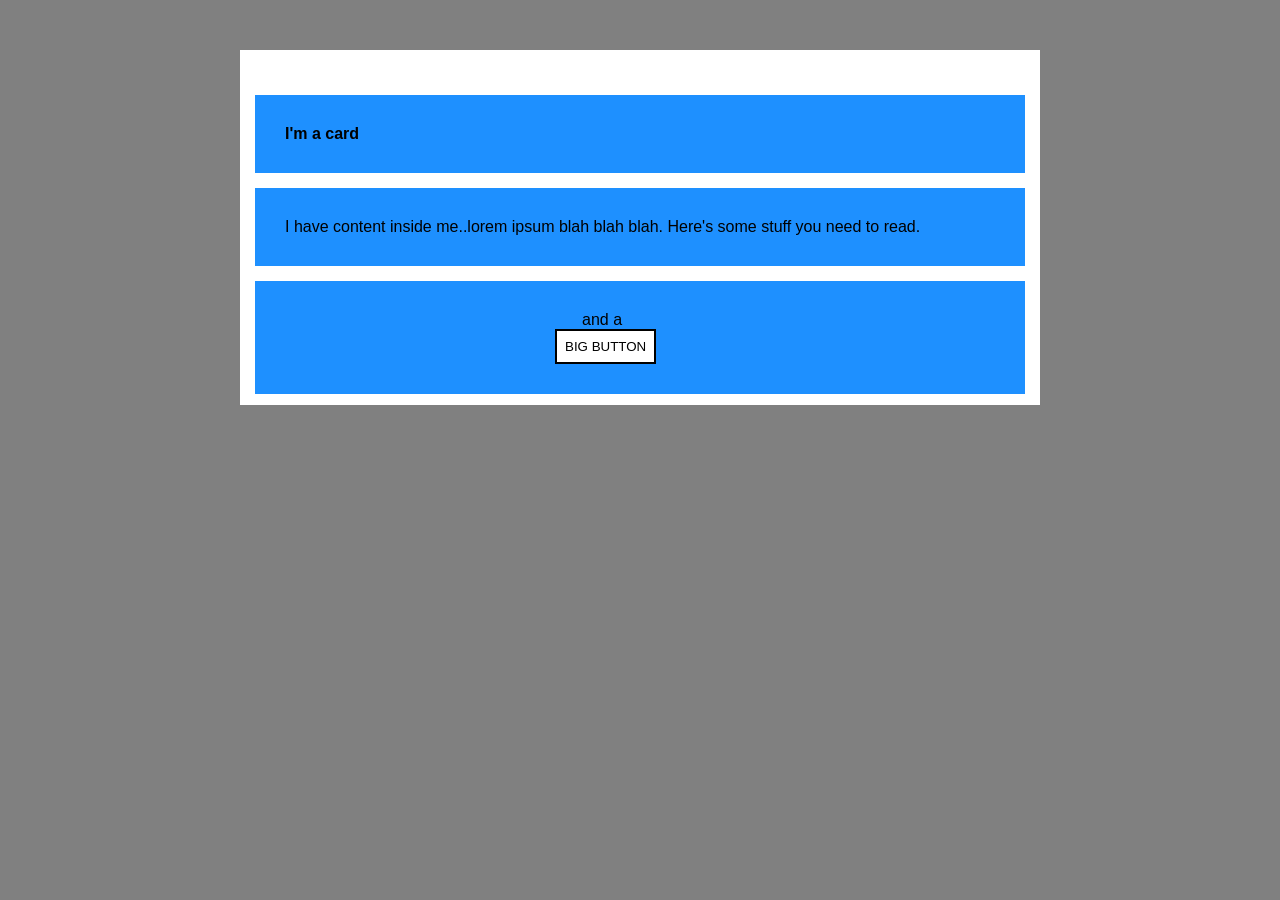
<file: foundations/block-and-inline/02-margin-and-padding-2/index.html>
<!DOCTYPE html>
<html lang="en">
  <head>
    <meta charset="UTF-8">
    <meta http-equiv="X-UA-Compatible" content="IE=edge">
    <meta name="viewport" content="width=device-width, initial-scale=1.0">
    <title>Margin and Padding exercise 2</title>
    <link rel="stylesheet" href="style.css">
  </head>
  <body>
      <div class="card">
              <h1 class="title">
                I'm a card
              </h1>
              <div class="content">
                I have content inside me..lorem ipsum blah blah blah. Here's some stuff you need to read.
              </div>
              <div class="button-container">
                <div class="smalltext">and a</div> 
                <button>BIG BUTTON</button>
              </div>
      </div>
  </body>
</html>
</file>
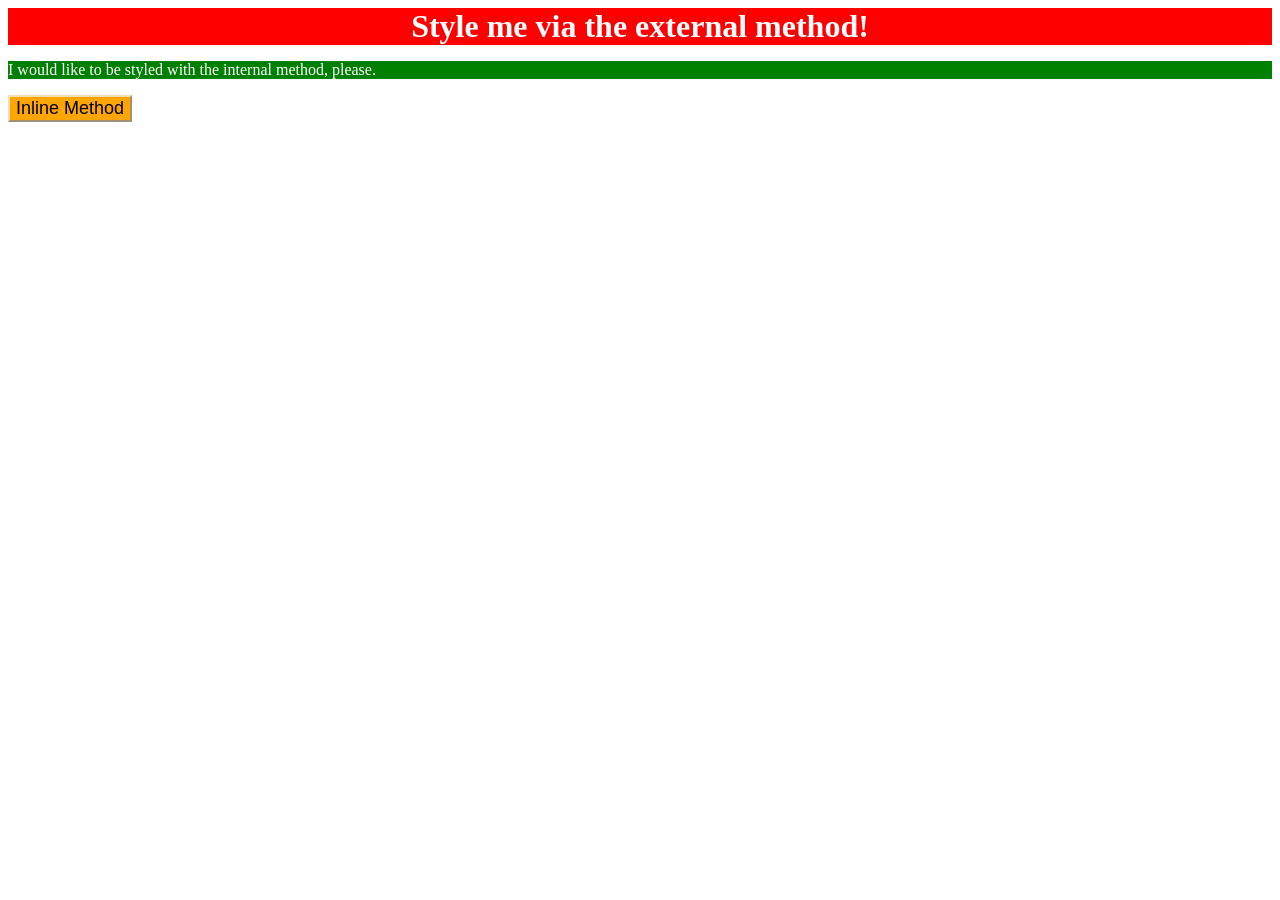
<file: foundations/intro-to-css/01-css-methods/index.html>
<!DOCTYPE html>
<html lang="en">
  <head>
    <meta charset="UTF-8">
    <meta http-equiv="X-UA-Compatible" content="IE=edge">
    <meta name="viewport" content="width=device-width, initial-scale=1.0">
    <title>Methods for Adding CSS</title>
    <link rel="stylesheet" href="styles.css">
    <style>
       p {
         color: white;
         background-color: green;
       }
    </style>
  </head>
  <body>
    <div>Style me via the external method!</div>
    <p>I would like to be styled with the internal method, please.</p>
    <button style=" font-size: 18px; background-color: orange; border-color: wheat;">Inline Method</button>
  </body>
</html>
</file>
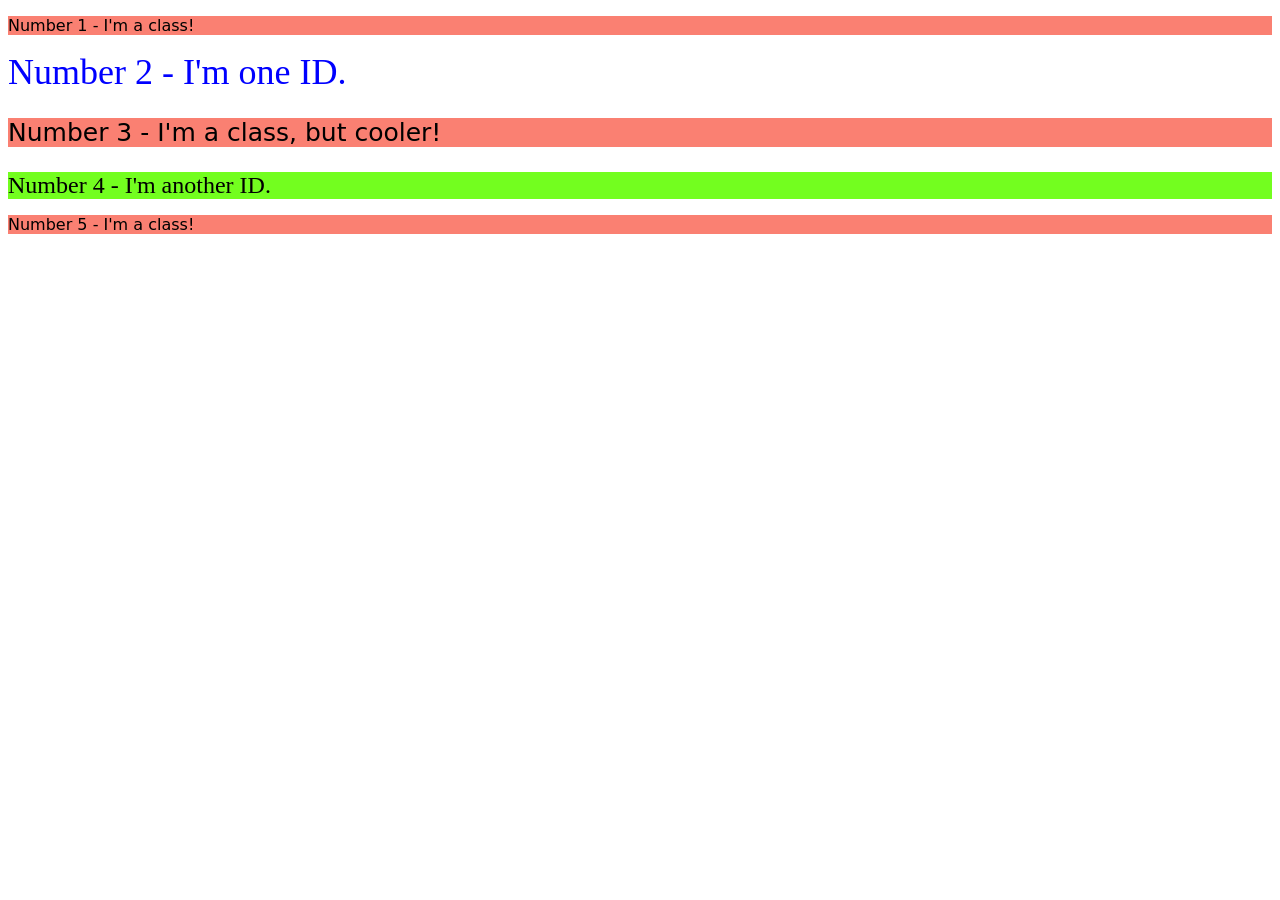
<file: foundations/intro-to-css/02-class-id-selectors/index.html>
<!DOCTYPE html>
<html lang="en">
  <head>
    <meta charset="UTF-8">
    <meta http-equiv="X-UA-Compatible" content="IE=edge">
    <meta name="viewport" content="width=device-width, initial-scale=1.0">
    <title>Class and ID Selectors</title>
    <link rel="stylesheet" href="style.css">
  </head>
  <body>
    <p class="hbar">Number 1 - I'm a class!</p>
    <div class="even2">Number 2 - I'm one ID.</div>
    <p id="middle">Number 3 - I'm a class, but cooler!</p>
    <div id="even4">Number 4 - I'm another ID.</div>
    <p class="hbar">Number 5 - I'm a class!</p>
  </body>
</html>
</file>
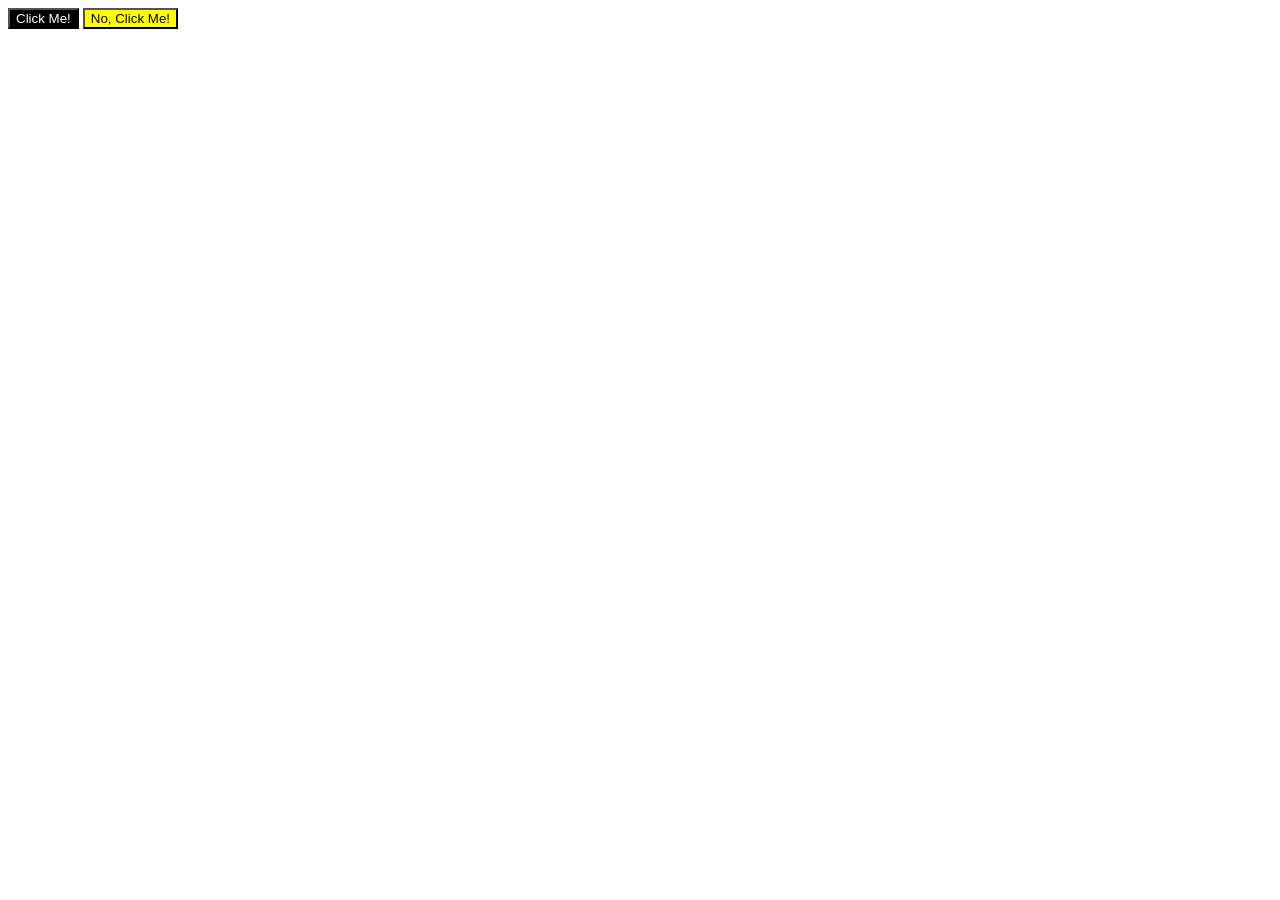
<file: foundations/intro-to-css/03-grouping-selectors/index.html>
<!DOCTYPE html>
<html lang="en">
  <head>
    <meta charset="UTF-8">
    <meta http-equiv="X-UA-Compatible" content="IE=edge">
    <meta name="viewport" content="width=device-width, initial-scale=1.0">
    <title>Grouping Selectors</title>
    <link rel="stylesheet" href="style.css">
  </head>
  <body>
    <button class="uniqueLeft sharedFeatures">Click Me!</button>
    <button class="uniqueRight sharedFeatures">No, Click Me!</button>
  </body>
</html>
</file>
<file: foundations/block-and-inline/02-margin-and-padding-2/style.css>
@media screen {
  
}
body {
  background: grey;
  font-family: sans-serif;
  
}

/* 
@media (min-width: 768px) {
  body {
    background-color: lightgray;
  }
}


*/


.card {
  width: 800px;
  height: 340px;
  background: white;
  margin: auto;
  
  margin: 50px auto 15px auto;
  padding-top: 15px;
 
}

.title {
  background: dodgerblue;
  font-size: 16px;
  padding: 30px;
  margin: 15px;
}

.content{
  background: dodgerblue;
  font-size: 16px;
  padding: 30px;
  margin: 15px;

}
.button-container {
  background: dodgerblue;
  font-size: 16px;
  padding: 30px;
  margin: 15px 15px 15px 15px;
}
  

.button-container{
  display: block;
  padding-left: 300px;
  margin-bottom: 15px;
  

}

button {
  border: 2px solid black;
  background: white;
  padding: 8px;
  display: block;
  align-items: center;
  
}

.title {
  margin-top: 30px;
}

.smalltext {
  /* text-align: center; */
  padding-left: 27px;

}
</file>
<file: foundations/intro-to-css/01-css-methods/styles.css>
div {
    color: white;
    font-size: 32px;
    background-color: red;
    text-align: center;
    font-weight: bold;
}
</file>
<file: foundations/intro-to-css/02-class-id-selectors/style.css>
/* Add CSS Styling */

.hbar {
   color: #000000 ;
   background-color: #FA8072 ;
   font-family: Verdana, Dejavu Sans , sans-serif ;

}

.even2{
   color: #0000FF ;
   font-size: 36px;
   font-family: 'Times New Roman', Times, serif ;
}

#middle {
   color: #000000 ;
   font-size: 25px;
   background-color: #FA8072 ;
   font-family: Verdana, Dejavu Sans , sans-serif ; 

}

#even4 {
   color: #000000 ;
   background-color: #73fe1f ;
   font-size: 24px;
   font-family: 'Times New Roman', Times, serif ; 


}
</file>
<file: foundations/intro-to-css/03-grouping-selectors/style.css>
/* Add CSS Styling */

.uniqueLeft {
    background-color: black;
    color: white;
    /* border-width: 1px; */
    /* border-color: black; */
}

/* grouping selector is no different from a compound selector */
/* instead of saying .uniqueLeft.sharedfeatures { rules }  */
/* i decided to do things differently, but still arrived at the same result. */
/* .uniqueLeft styled the left btn, while .uniqueRight styled the right btn, but .sharedFeatures styled both of them. How?*/
/* after writing the css class for the features that the both button share, I added this other css class name to the unique class   */
/* they each element alread had */

.sharedfeatures {
    font-size: 28px;
    font-family: Helvetica, Times New Roman, san-serif;
}

.uniqueRight {
    background-color: yellow;
    color: black;

}
</file>
